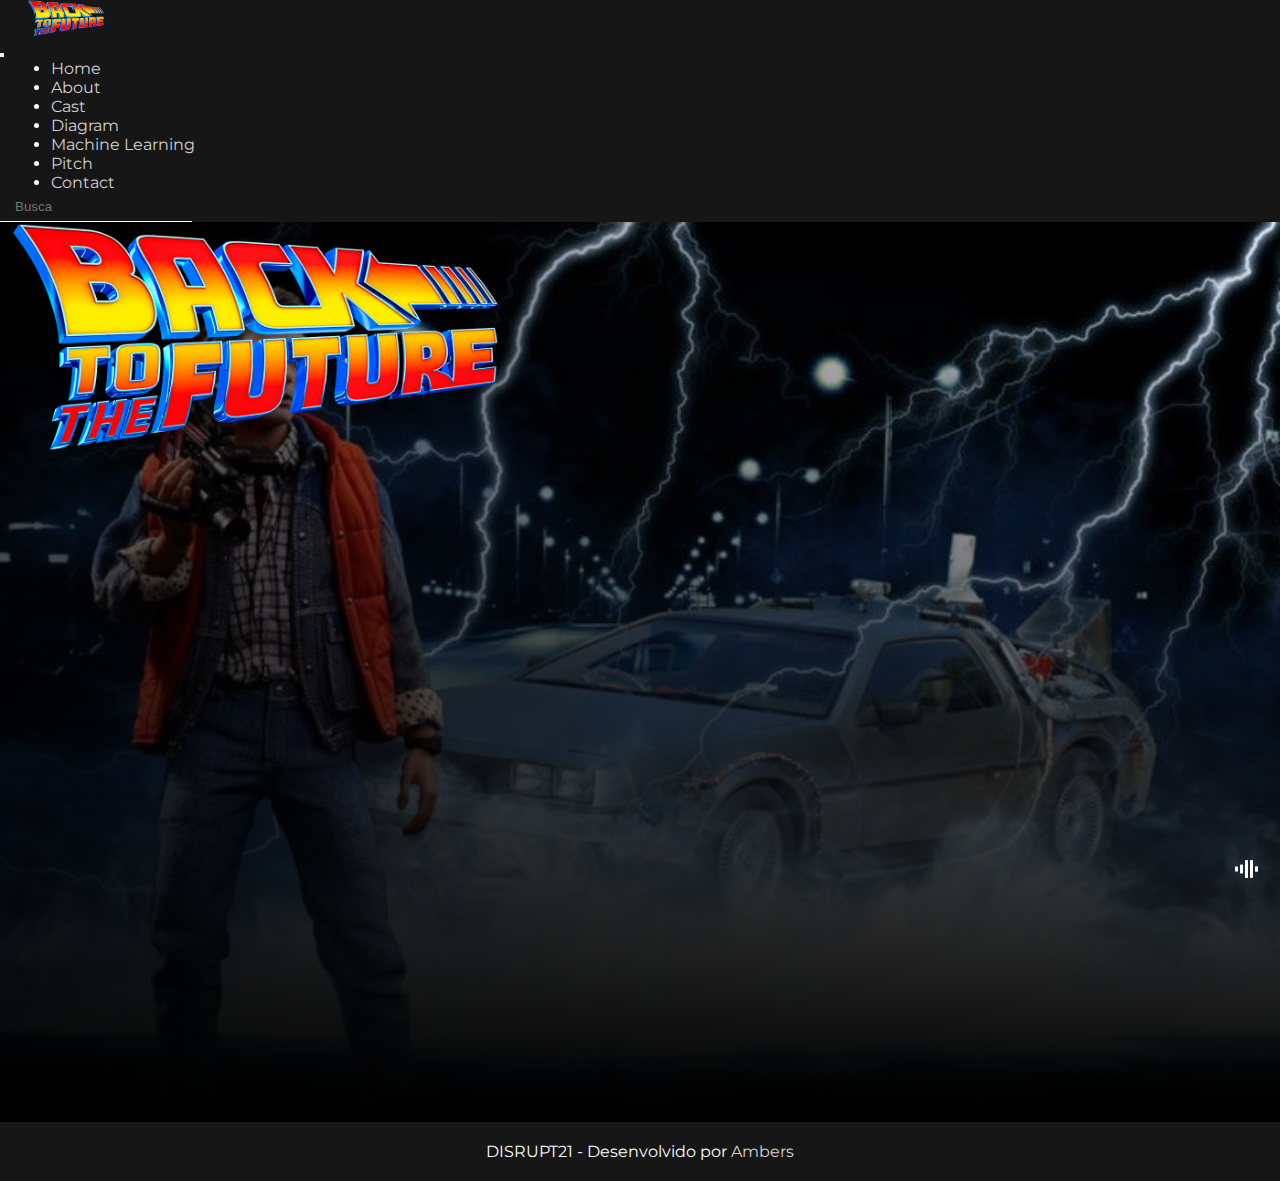
<file: index.html>
<!DOCTYPE html>
<html lang="pt-br" dir="ltr">

<head>
    <title>Back To The Future - Home</title>
    <meta charset="utf-8">
    <meta name="viewport">
    <meta name="viewport" content="width-device-width, initial-scale=1">
    <!-- FAVICON -->
    <link rel="apple-touch-icon" sizes="180x180" href="./images/favicons/apple-touch-icon.png">
    <link rel="icon" type="image/png" sizes="32x32" href="./images/favicons/favicon-32x32.png">
    <link rel="icon" type="image/png" sizes="16x16" href="./images/favicons/favicon-16x16.png">
    <link rel="manifest" href="./images/favicons/site.webmanifest">
    <link rel="mask-icon" href="../images/favicons/safari-pinned-tab.svg" color="#e93636">
    <meta name="msapplication-TileColor" content="#000000">
    <meta name="theme-color" content="#ffffff">
    <!-- BOOTSTRAP -->
    <link rel="stylesheet" href="https://cdn.jsdelivr.net/npm/bootstrap@4.5.3/dist/css/bootstrap.min.css"
        integrity="sha384-TX8t27EcRE3e/ihU7zmQxVncDAy5uIKz4rEkgIXeMed4M0jlfIDPvg6uqKI2xXr2" crossorigin="anonymous">
    <!-- FONT AWESOME -->
    <link rel="stylesheet" href="https://cdnjs.cloudflare.com/ajax/libs/font-awesome/5.14.0/css/all.min.css"
        integrity="sha512-1PKOgIY59xJ8Co8+NE6FZ+LOAZKjy+KY8iq0G4B3CyeY6wYHN3yt9PW0XpSriVlkMXe40PTKnXrLnZ9+fkDaog=="
        crossorigin="anonymous" />
    <!-- ESTILO -->
    <link rel="stylesheet" href="./css/navigation.css">
    <link rel="stylesheet" href="./css/index.css">
</head>

<body>

    <!-- TOPO -->
    <nav class="navbar navbar-expand-lg fixed-top">
        <figure class="logo">
            <img src="./images/logo/bttf.png" title="Imagem logo Back To The Future"
                alt="Imagem logo Back To The Future">
        </figure>
        <button class="navbar-toggler hamburger" type="button" data-toggle="collapse" data-target="#menu"
            aria-controls="menu" aria-expanded="false" aria-label="Alternar de Navegação">
            <span class="fas fa-bars"></span>
        </button>

        <div class="collapse navbar-collapse" id="menu">
            <ul class="navbar-nav mr-auto">
                <li class="nav-item active">
                    <a class="nav-link" href="">Home</a>
                </li>
                <li class="nav-item">
                    <a class="nav-link" href="html/about.html" target="">About</a>
                </li>
                <li class="nav-item">
                    <a class="nav-link" href="html/cast.html" target="">Cast</a>
                </li>
                <li class="nav-item">
                    <a class="nav-link" href="html/diagram.html" target="">Diagram</a>
                </li>
                <li class="nav-item">
                    <a class="nav-link" href="https://drive.google.com/file/d/1Xu3gTg9DOsrQQ-hbVMFGJwxKpkAAHu4t/view"
                        target="blank">Machine Learning</a>
                </li>
                <li class="nav-item">
                    <a class="nav-link" href="html/pitch.html" target="">Pitch</a>
                </li>
                <li class="nav-item">
                    <a class="nav-link" href="html/contact.html" target="">Contact</a></li>
                </li>
            </ul>
            <form class="form-inline my-2 my-lg-0 nav-search">
                <input class="search" type="search" id="busca" name="" value="" aria-label="busca" placeholder="Busca"
                    maxlength="150" autofocus>
                <span class="fas fa-search btn-search"></span>
            </form>
        </div>
    </nav>

    <!-- ANIMACAO LOGO -->
    <div class="container-fluid d-flex justify-content-center index-bg">
        <figure class="animated-logo d-flex justify-content-center align-items-center">
            <img src="./images/logo/bttf.png" title="Animação logo Back To The Future"
                alt="Animação logo Back To The Future">
        </figure>
    </div>

    <!-- AUDIO -->
    <audio id="audioSrc" autoplay loop class="unmuted">
        <source src="audio/back-to-the-future.mp3" type="audio/mpeg">
        Seu navegador não suporta o elemento de audio.
    </audio>

    <div class="fixed-bottom" id="btnEqualizer" type="button">
        <div class="equalizer">
            <div class="equalizer-bar"></div>
            <div class="equalizer-bar"></div>
            <div class="equalizer-bar"></div>
            <div class="equalizer-bar"></div>
            <div class="equalizer-bar"></div>
        </div>
    </div>

    <!-- RODAPE -->
    <footer class="fixed-bottom footer">
        <div>
            <p>DISRUPT21 - Desenvolvido por <a href="">Ambers</a></p>
        </div>
    </footer>

    <!-- jQuery, Popper.js and Bootstrap JS -->
    <script src="https://code.jquery.com/jquery-3.5.1.slim.min.js"
        integrity="sha384-DfXdz2htPH0lsSSs5nCTpuj/zy4C+OGpamoFVy38MVBnE+IbbVYUew+OrCXaRkfj" crossorigin="anonymous">
    </script>
    <script src="https://cdn.jsdelivr.net/npm/popper.js@1.16.1/dist/umd/popper.min.js"
        integrity="sha384-9/reFTGAW83EW2RDu2S0VKaIzap3H66lZH81PoYlFhbGU+6BZp6G7niu735Sk7lN" crossorigin="anonymous">
    </script>
    <script src="https://cdn.jsdelivr.net/npm/bootstrap@4.5.3/dist/js/bootstrap.min.js"
        integrity="sha384-w1Q4orYjBQndcko6MimVbzY0tgp4pWB4lZ7lr30WKz0vr/aWKhXdBNmNb5D92v7s" crossorigin="anonymous">
    </script>
    <script src="js/audio.js"></script>

</body>

</html>
</file>
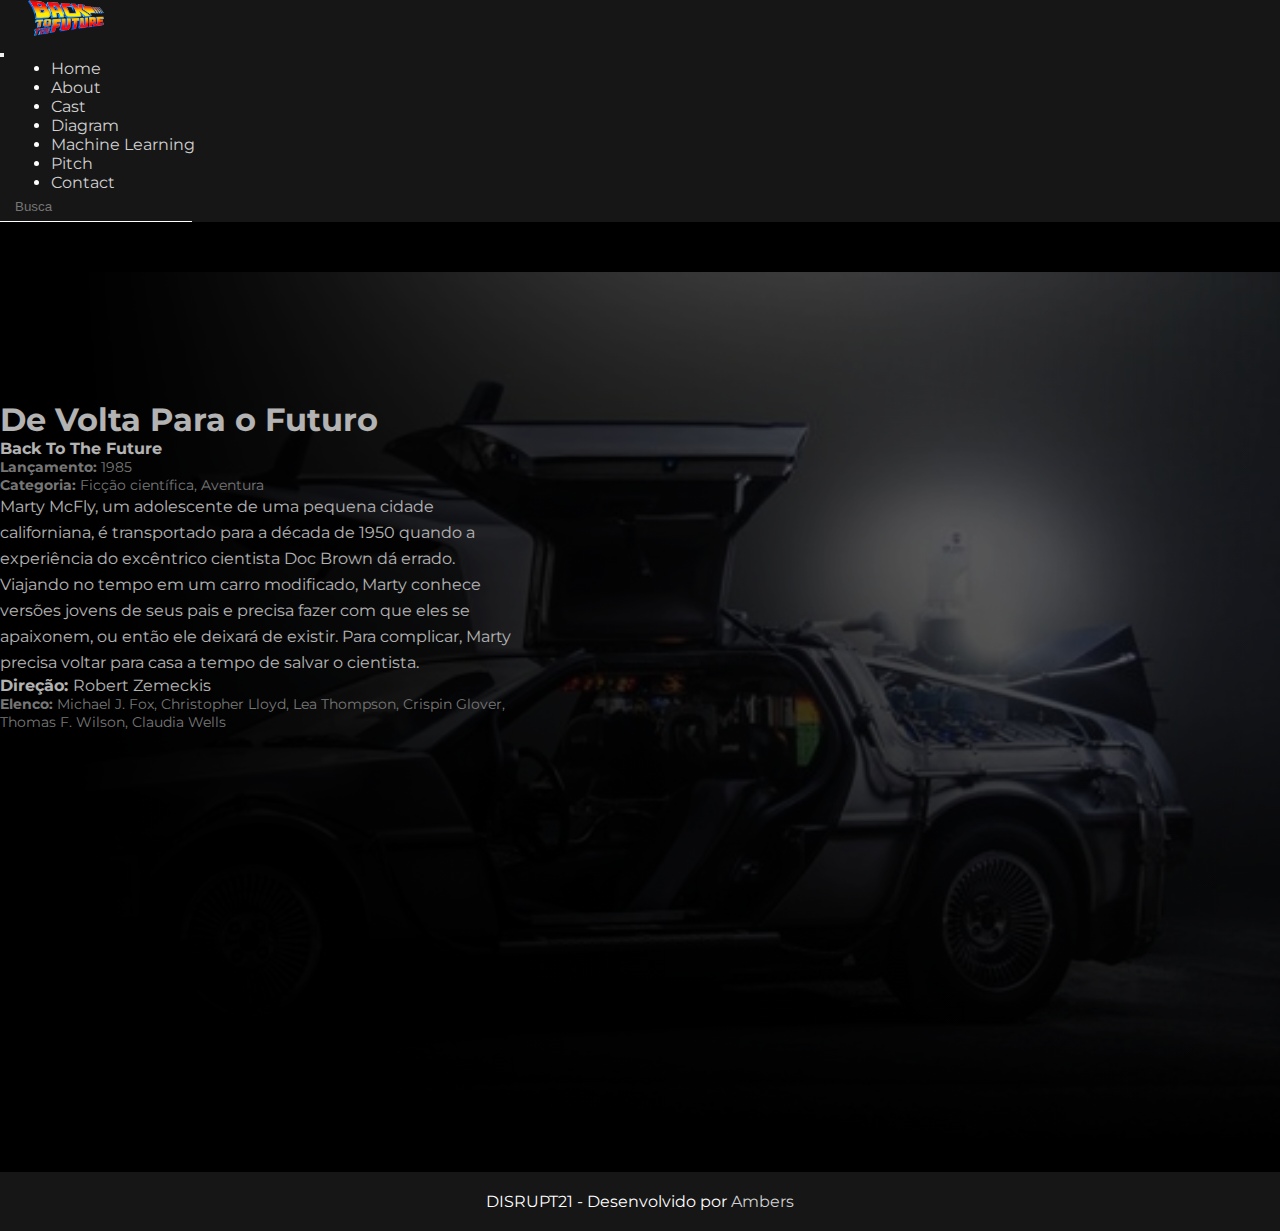
<file: HTML/about.html>
<!DOCTYPE html>
<html lang="pt-br" dir="ltr">

<head>
    <title>Back To The Future - About</title>
    <meta charset="utf-8">
    <meta name="viewport">
    <meta name="viewport" content="width-device-width, initial-scale=1">
    <!-- FAVICON -->
    <link rel="apple-touch-icon" sizes="180x180" href="../images/favicons/apple-touch-icon.png">
    <link rel="icon" type="image/png" sizes="32x32" href="../images/favicons/favicon-32x32.png">
    <link rel="icon" type="image/png" sizes="16x16" href="../images/favicons/favicon-16x16.png">
    <link rel="manifest" href="../images/favicons/site.webmanifest">
    <link rel="mask-icon" href="../images/favicons/safari-pinned-tab.svg" color="#e93636">
    <meta name="msapplication-TileColor" content="#000000">
    <meta name="theme-color" content="#ffffff">
    <!-- BOOTSTRAP -->
    <link rel="stylesheet" href="https://cdn.jsdelivr.net/npm/bootstrap@4.5.3/dist/css/bootstrap.min.css"
        integrity="sha384-TX8t27EcRE3e/ihU7zmQxVncDAy5uIKz4rEkgIXeMed4M0jlfIDPvg6uqKI2xXr2" crossorigin="anonymous">
    <!-- FONT AWESOME -->
    <link rel="stylesheet" href="https://cdnjs.cloudflare.com/ajax/libs/font-awesome/5.14.0/css/all.min.css"
        integrity="sha512-1PKOgIY59xJ8Co8+NE6FZ+LOAZKjy+KY8iq0G4B3CyeY6wYHN3yt9PW0XpSriVlkMXe40PTKnXrLnZ9+fkDaog=="
        crossorigin="anonymous" />
    <!-- ESTILO -->
    <link rel="stylesheet" href="../css/navigation.css">
    <link rel="stylesheet" href="../css/about.css">
</head>

<body>


    <!-- TOPO -->
    <nav class="navbar navbar-expand-lg fixed-top">
        <figure class="logo">
            <img src="../images/logo/bttf.png" title="Imagem logo Back To The Future"
                alt="Imagem logo Back To The Future">
        </figure>
        <button class="navbar-toggler hamburger" type="button" data-toggle="collapse" data-target="#menu"
            aria-controls="menu" aria-expanded="false" aria-label="Alternar de Navegação">
            <span class="fas fa-bars"></span>
        </button>

        <div class="collapse navbar-collapse" id="menu">
            <ul class="navbar-nav mr-auto">
                <li class="nav-item">
                    <a class="nav-link" href="../index.html">Home</a>
                </li>
                <li class="nav-item active">
                    <a class="nav-link" href="" target="">About</a>
                </li>
                <li class="nav-item">
                    <a class="nav-link" href="cast.html" target="">Cast</a>
                </li>
                <li class="nav-item">
                    <a class="nav-link" href="diagram.html" target="">Diagram</a>
                </li>
                <li class="nav-item">
                    <a class="nav-link" href="https://drive.google.com/file/d/1Xu3gTg9DOsrQQ-hbVMFGJwxKpkAAHu4t/view"
                        target="blank">Machine Learning</a>
                </li>
                <li class="nav-item">
                    <a class="nav-link" href="pitch.html" target="">Pitch</a>
                </li>
                <li class="nav-item">
                    <a class="nav-link" href="contact.html" target="">Contact</a></li>
                </li>
            </ul>
            <form class="form-inline my-2 my-lg-0 nav-search">
                <input class="search" type="search" id="busca" name="" value="" aria-label="busca" placeholder="Busca"
                    maxlength="150" autofocus>
                <span class="fas fa-search btn-search"></span>
            </form>
        </div>
    </nav>

    <!-- CONTEUDO -->
    <div class="container-fluid d-flex align-items-center about-bg">
        <div class="row d-flex align-items-center film-content">
            <div class="col-12">
                <div class="film-title">
                    <h1>De Volta Para o Futuro</h1>
                </div>
                <div class="film-title-orig">
                    <h4>Back To The Future</h4>
                </div>
                <div class="film-date">
                    <p>
                        <strong>Lançamento: </strong>1985
                    </p>
                </div>
                <div class="film-category">
                    <p>
                        <strong>Categoria: </strong>Ficção científica, Aventura
                    </p>
                </div>
                <div class="film-sinopse">
                    <p>
                        Marty McFly, um adolescente de uma pequena cidade californiana, é transportado para a década de
                        1950
                        quando a experiência do excêntrico cientista Doc Brown dá errado. Viajando no tempo em um carro
                        modificado, Marty conhece versões jovens de seus pais e precisa fazer com que eles se apaixonem,
                        ou
                        então ele deixará de existir. Para complicar, Marty precisa voltar para casa a tempo de salvar o
                        cientista.
                    </p>
                </div>
                <div class="film-drection">
                    <p><strong>Direção: </strong>Robert Zemeckis</p>
                </div>
                <div class="film-cast">
                    <p>
                        <strong>Elenco: </strong>Michael J. Fox, Christopher Lloyd, Lea Thompson, Crispin Glover, Thomas
                        F. Wilson, Claudia Wells
                    </p>
                </div>
            </div>
        </div>
    </div>

    <!-- RODAPE -->
    <footer>
        <div>
            <p>DISRUPT21 - Desenvolvido por <a href="">Ambers</a></p>
        </div>
    </footer>

    <!-- jQuery, Popper.js and Bootstrap JS -->
    <script src="https://code.jquery.com/jquery-3.5.1.slim.min.js"
        integrity="sha384-DfXdz2htPH0lsSSs5nCTpuj/zy4C+OGpamoFVy38MVBnE+IbbVYUew+OrCXaRkfj" crossorigin="anonymous">
    </script>
    <script src="https://cdn.jsdelivr.net/npm/popper.js@1.16.1/dist/umd/popper.min.js"
        integrity="sha384-9/reFTGAW83EW2RDu2S0VKaIzap3H66lZH81PoYlFhbGU+6BZp6G7niu735Sk7lN" crossorigin="anonymous">
    </script>
    <script src="https://cdn.jsdelivr.net/npm/bootstrap@4.5.3/dist/js/bootstrap.min.js"
        integrity="sha384-w1Q4orYjBQndcko6MimVbzY0tgp4pWB4lZ7lr30WKz0vr/aWKhXdBNmNb5D92v7s" crossorigin="anonymous">
    </script>
    <script src="../js/audio.js"></script>

</body>

</html>
</file>
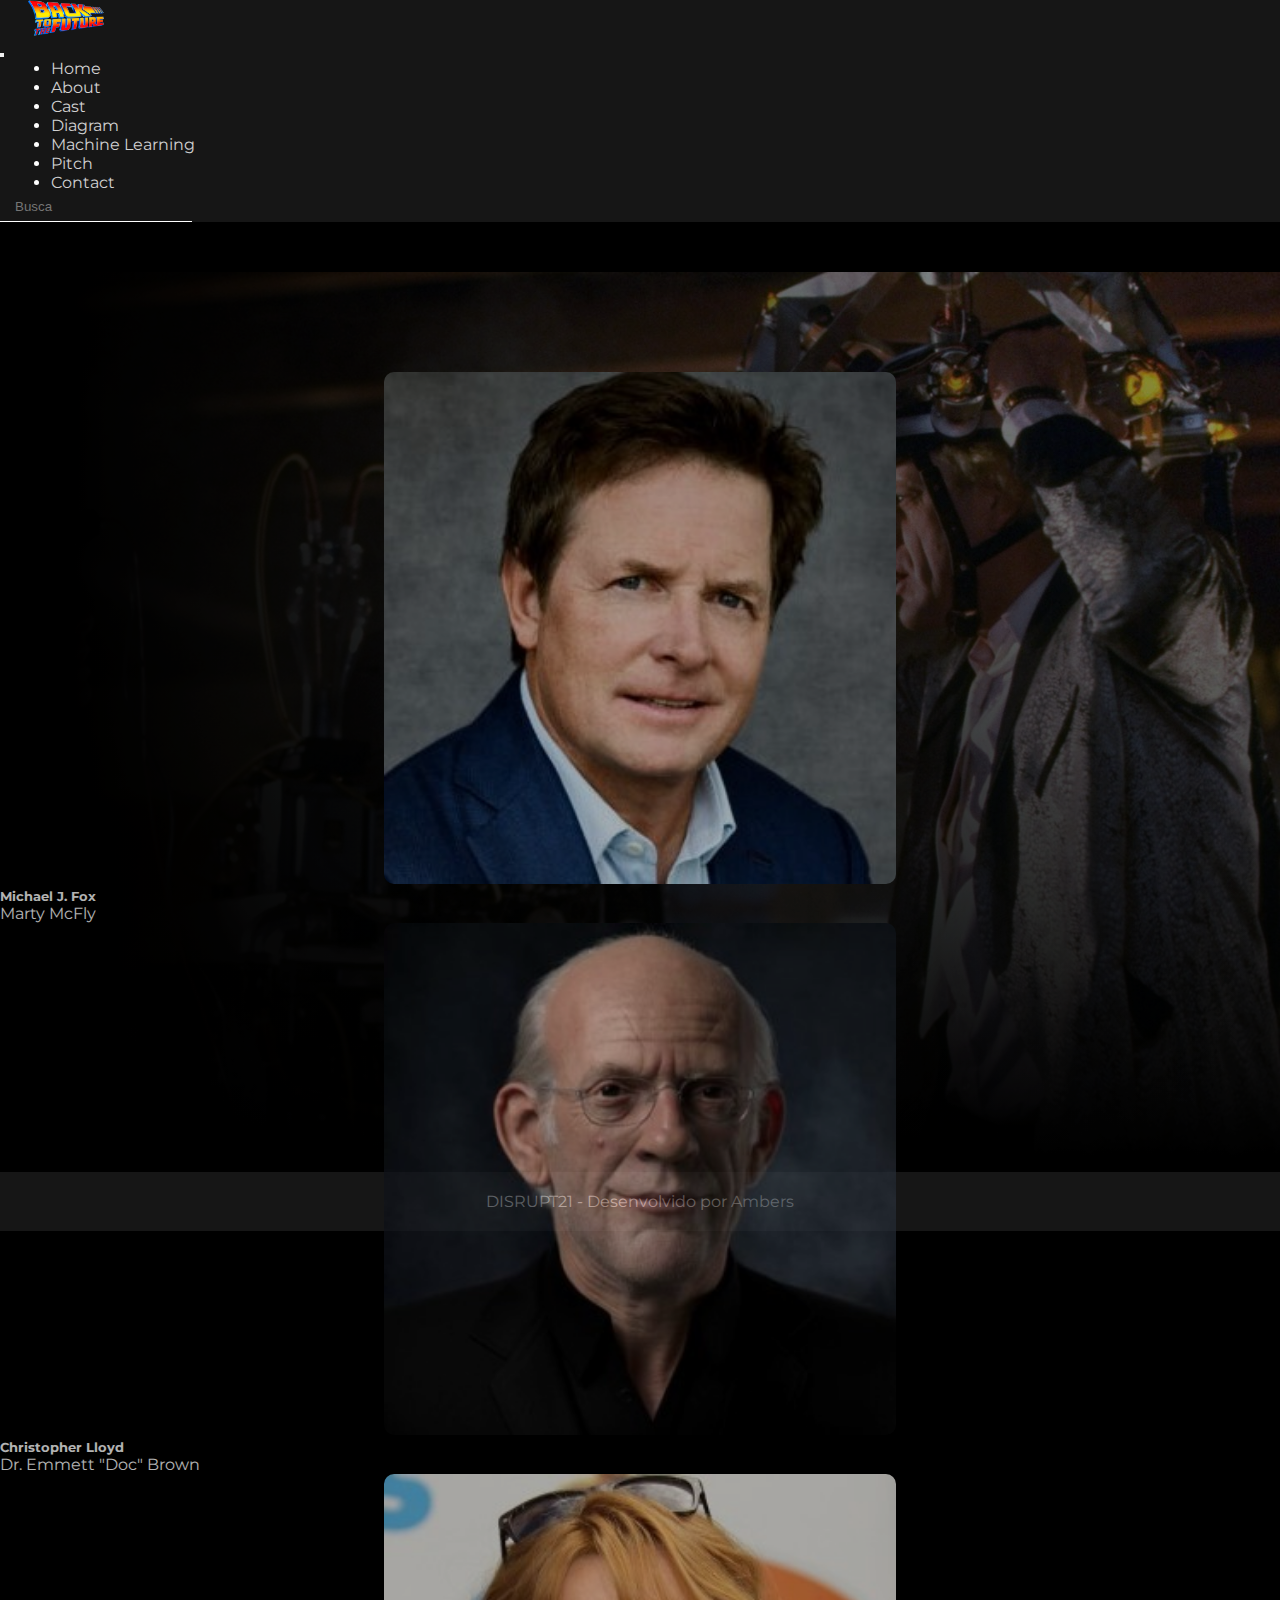
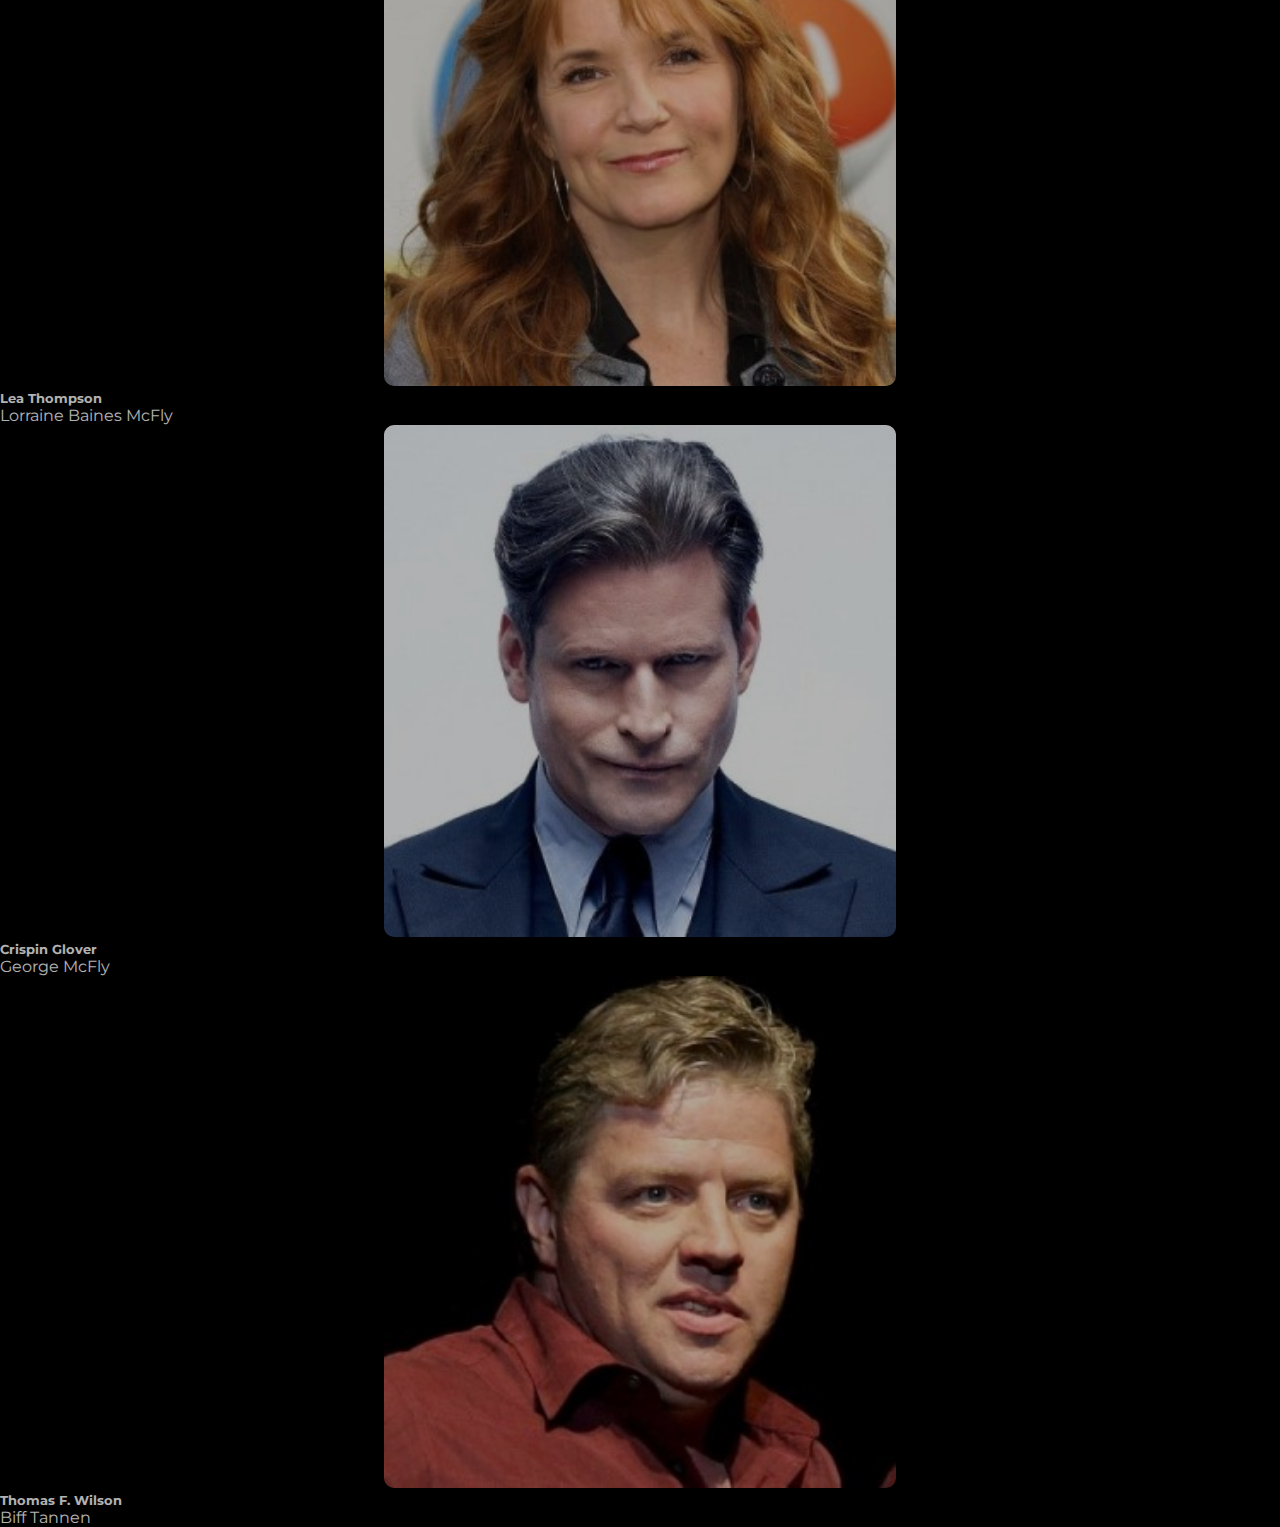
<file: HTML/cast.html>
<!DOCTYPE html>
<html lang="pt-br" dir="ltr">

<head>
    <title>Back To The Future - Cast</title>
    <meta charset="utf-8">
    <meta name="viewport">
    <meta name="viewport" content="width-device-width, initial-scale=1">
    <!-- FAVICON -->
    <link rel="apple-touch-icon" sizes="180x180" href="../images/favicons/apple-touch-icon.png">
    <link rel="icon" type="image/png" sizes="32x32" href="../images/favicons/favicon-32x32.png">
    <link rel="icon" type="image/png" sizes="16x16" href="../images/favicons/favicon-16x16.png">
    <link rel="manifest" href="../images/favicons/site.webmanifest">
    <link rel="mask-icon" href="../images/favicons/safari-pinned-tab.svg" color="#e93636">
    <meta name="msapplication-TileColor" content="#000000">
    <meta name="theme-color" content="#ffffff">
    <!-- BOOTSTRAP -->
    <link rel="stylesheet" href="https://cdn.jsdelivr.net/npm/bootstrap@4.5.3/dist/css/bootstrap.min.css"
        integrity="sha384-TX8t27EcRE3e/ihU7zmQxVncDAy5uIKz4rEkgIXeMed4M0jlfIDPvg6uqKI2xXr2" crossorigin="anonymous">
    <!-- FONT AWESOME -->
    <link rel="stylesheet" href="https://cdnjs.cloudflare.com/ajax/libs/font-awesome/5.14.0/css/all.min.css"
        integrity="sha512-1PKOgIY59xJ8Co8+NE6FZ+LOAZKjy+KY8iq0G4B3CyeY6wYHN3yt9PW0XpSriVlkMXe40PTKnXrLnZ9+fkDaog=="
        crossorigin="anonymous" />
    <!-- ESTILO -->
    <link rel="stylesheet" href="../css/navigation.css">
    <link rel="stylesheet" href="../css/cast.css">
</head>

<body>

    <!-- TOPO -->
    <nav class="navbar navbar-expand-lg fixed-top">
        <figure class="logo">
            <img src="../images/logo/bttf.png" title="Imagem logo Back To The Future"
                alt="Imagem logo Back To The Future">
        </figure>
        <button class="navbar-toggler hamburger" type="button" data-toggle="collapse" data-target="#menu"
            aria-controls="menu" aria-expanded="false" aria-label="Alternar de Navegação">
            <span class="fas fa-bars"></span>
        </button>

        <div class="collapse navbar-collapse" id="menu">
            <ul class="navbar-nav mr-auto">
                <li class="nav-item active">
                    <a class="nav-link" href="../index.html">Home</a>
                </li>
                <li class="nav-item">
                    <a class="nav-link" href="about.html" target="">About</a>
                </li>
                <li class="nav-item">
                    <a class="nav-link active" href="" target="">Cast</a>
                </li>
                <li class="nav-item">
                    <a class="nav-link" href="diagram.html" target="">Diagram</a>
                </li>
                <li class="nav-item">
                    <a class="nav-link" href="https://drive.google.com/file/d/1Xu3gTg9DOsrQQ-hbVMFGJwxKpkAAHu4t/view"
                        target="blank">Machine Learning</a>
                </li>
                <li class="nav-item">
                    <a class="nav-link" href="pitch.html" target="">Pitch</a>
                </li>
                <li class="nav-item">
                    <a class="nav-link" href="contact.html" target="">Contact</a></li>
                </li>
            </ul>
            <form class="form-inline my-2 my-lg-0 nav-search">
                <input class="search" type="search" id="busca" name="" value="" aria-label="busca" placeholder="Busca"
                    maxlength="150" autofocus>
                <span class="fas fa-search btn-search"></span>
            </form>
        </div>
    </nav>

    <!-- CONTEUDO -->
    <div class="container-fluid d-flex justify-content-center cast-bg">
        <div class="row d-flex justify-content-center cast-contents">
            <div class="col-12 col-sm-12 col-md-6 col-lg-4 p-2 d-flex justify-content-center align-items-center">
                <div class="actor-info">
                    <div class="actor-img">
                        <div class="actor-img-anime">
                            <figure class="btn">
                                <img src="../images/cast/michael-fox.jpg" title="Imagem do ator Michael J. Fox"
                                    alt="Imagem do ator Michael J. Fox">
                            </figure>
                        </div>
                    </div>
                    <div class="text-center">
                        <h5 class="">Michael J. Fox</h5>
                        <p class="">Marty McFly</p>
                    </div>
                </div>
            </div>
            <div class="col-12 col-sm-12 col-md-6 col-lg-4 p-2 d-flex justify-content-center align-items-center">
                <div class="actor-info">
                    <div class="actor-img">
                        <div class="actor-img-anime">
                            <figure class="btn">
                                <img src="../images/cast/christopher-lloyd.jpg" title="Imagem do ator Christopher Lloyd"
                                    alt="Imagem do ator Christopher Lloyd">
                            </figure>
                        </div>
                    </div>
                    <div class="text-center">
                        <h5>Christopher Lloyd</h5>
                        <p>Dr. Emmett "Doc" Brown</p>
                    </div>
                </div>
            </div>
            <div class="col-12 col-sm-12 col-md-6 col-lg-4 p-2 d-flex justify-content-center align-items-center">
                <div class="actor-info">
                    <div class="actor-img">
                        <div class="actor-img-anime">
                            <figure class="btn">
                                <img src="../images/cast/lea-thompson.jpg" title="Imagem da atriz Lea Thompson"
                                    alt="Imagem da atriz Lea Thompson">
                            </figure>
                        </div>
                    </div>
                    <div class="text-center">
                        <h5>Lea Thompson</h5>
                        <p>Lorraine Baines McFly</p>
                    </div>
                </div>
            </div>
            <div class="col-12 col-sm-12 col-md-6 col-lg-4 p-2 d-flex justify-content-center align-items-center">
                <div class="actor-info">
                    <div class="actor-img">
                        <div class="actor-img-anime">
                            <figure class="btn">
                                <img src="../images/cast/crispin-glover.jpg" title="Imagem do ator Crispin Glover"
                                    alt="Imagem do ator Crispin Glover">
                            </figure>
                        </div>
                    </div>
                    <div class="text-center">
                        <h5>Crispin Glover</h5>
                        <p>George McFly</p>
                    </div>
                </div>
            </div>
            <div class="col-12 col-sm-12 col-md-6 col-lg-4 p-2 d-flex justify-content-center align-items-center">
                <div class="actor-info">
                    <div class="actor-img">
                        <div class="actor-img-anime">
                            <figure class="btn">
                                <img src="../images/cast/thomas-wilson.jpg" title="Imagem do ator Thomas F. Wilson"
                                    alt="Imagem do ator Thomas F. Wilson">
                            </figure>
                        </div>
                    </div>
                    <div class="text-center">
                        <h5>Thomas F. Wilson</h5>
                        <p>Biff Tannen</p>
                    </div>
                </div>
            </div>
        </div>
    </div>

    <!-- RODAPE -->
    <footer>
        <div>
            <p>DISRUPT21 - Desenvolvido por <a href="">Ambers</a></p>
        </div>
    </footer>

    <!-- jQuery, Popper.js and Bootstrap JS -->
    <script src="https://code.jquery.com/jquery-3.5.1.slim.min.js"
        integrity="sha384-DfXdz2htPH0lsSSs5nCTpuj/zy4C+OGpamoFVy38MVBnE+IbbVYUew+OrCXaRkfj" crossorigin="anonymous">
    </script>
    <script src="https://cdn.jsdelivr.net/npm/popper.js@1.16.1/dist/umd/popper.min.js"
        integrity="sha384-9/reFTGAW83EW2RDu2S0VKaIzap3H66lZH81PoYlFhbGU+6BZp6G7niu735Sk7lN" crossorigin="anonymous">
    </script>
    <script src="https://cdn.jsdelivr.net/npm/bootstrap@4.5.3/dist/js/bootstrap.min.js"
        integrity="sha384-w1Q4orYjBQndcko6MimVbzY0tgp4pWB4lZ7lr30WKz0vr/aWKhXdBNmNb5D92v7s" crossorigin="anonymous">
    </script>

</body>

</html>
</file>
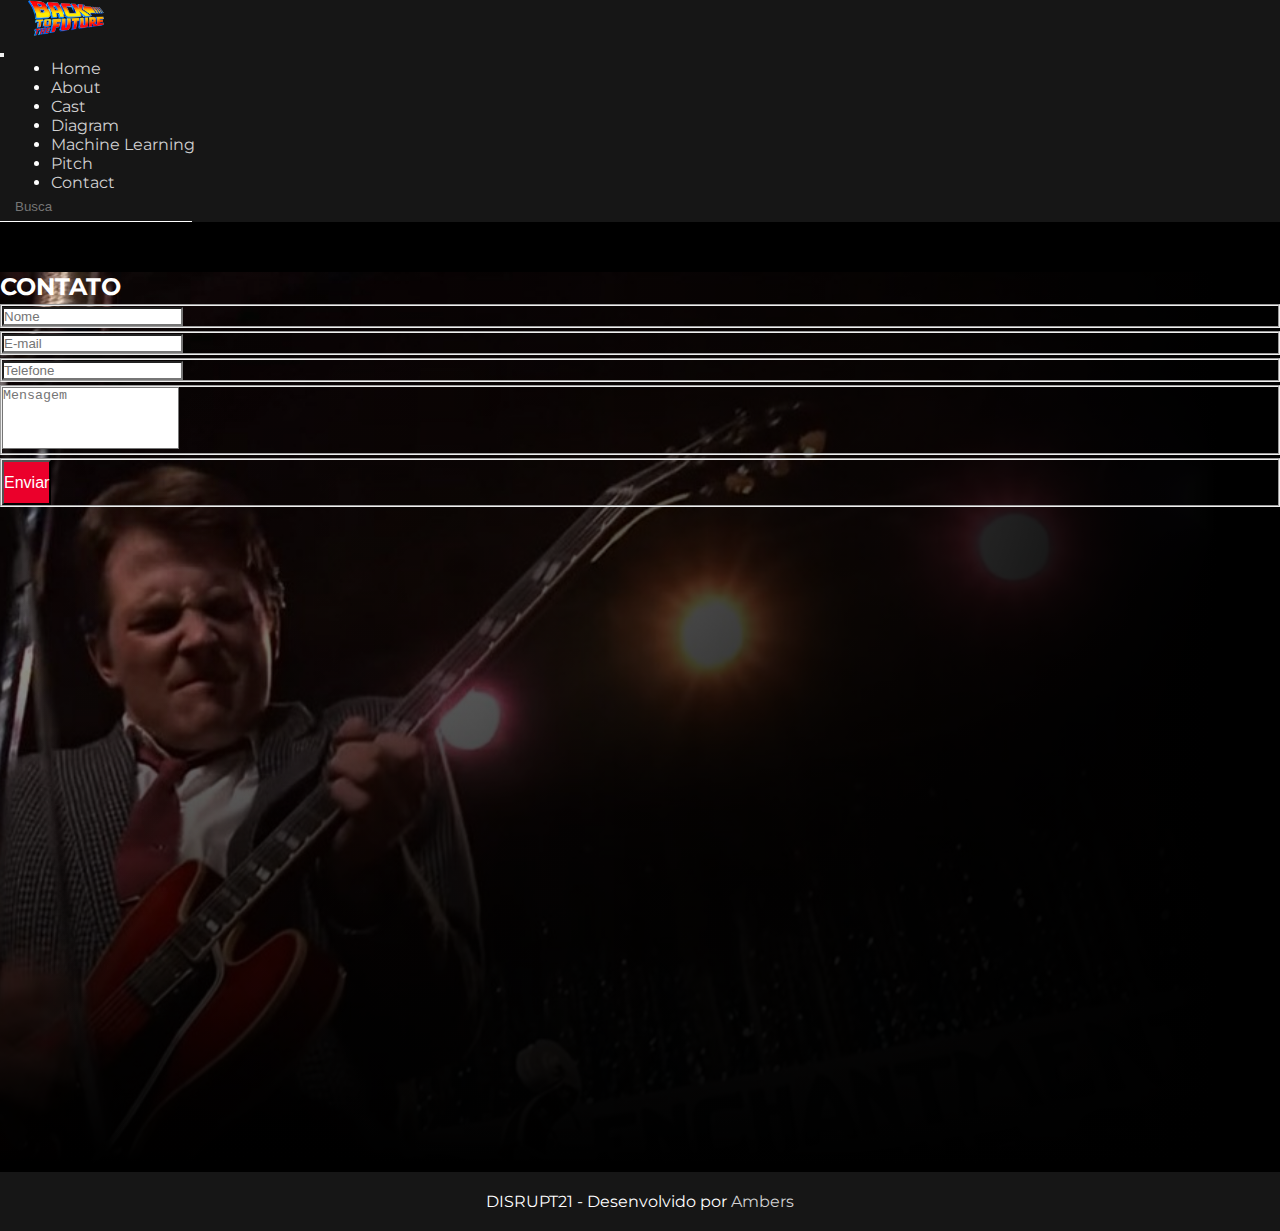
<file: HTML/contact.html>
<!DOCTYPE html>
<html lang="pt-br" dir="ltr">

<head>
    <title>Back To The Future - Cast</title>
    <meta charset="utf-8">
    <meta name="viewport">
    <meta name="viewport" content="width-device-width, initial-scale=1">
    <!-- FAVICON -->
    <link rel="apple-touch-icon" sizes="180x180" href="../images/favicons/apple-touch-icon.png">
    <link rel="icon" type="image/png" sizes="32x32" href="../images/favicons/favicon-32x32.png">
    <link rel="icon" type="image/png" sizes="16x16" href="../images/favicons/favicon-16x16.png">
    <link rel="manifest" href="../images/favicons/site.webmanifest">
    <link rel="mask-icon" href="../images/favicons/safari-pinned-tab.svg" color="#e93636">
    <meta name="msapplication-TileColor" content="#000000">
    <meta name="theme-color" content="#ffffff">
    <!-- BOOTSTRAP -->
    <link rel="stylesheet" href="https://cdn.jsdelivr.net/npm/bootstrap@4.5.3/dist/css/bootstrap.min.css"
        integrity="sha384-TX8t27EcRE3e/ihU7zmQxVncDAy5uIKz4rEkgIXeMed4M0jlfIDPvg6uqKI2xXr2" crossorigin="anonymous">
    <!-- FONT AWESOME -->
    <link rel="stylesheet" href="https://cdnjs.cloudflare.com/ajax/libs/font-awesome/5.14.0/css/all.min.css"
        integrity="sha512-1PKOgIY59xJ8Co8+NE6FZ+LOAZKjy+KY8iq0G4B3CyeY6wYHN3yt9PW0XpSriVlkMXe40PTKnXrLnZ9+fkDaog=="
        crossorigin="anonymous" />
    <!-- ESTILO -->
    <link rel="stylesheet" href="../css/navigation.css">
    <link rel="stylesheet" href="../css/contact.css">
</head>

<body>

    <!-- TOPO -->
    <nav class="navbar navbar-expand-lg fixed-top">
        <figure class="logo">
            <img src="../images/logo/bttf.png" title="Imagem logo Back To The Future"
                alt="Imagem logo Back To The Future">
        </figure>
        <button class="navbar-toggler hamburger" type="button" data-toggle="collapse" data-target="#menu"
            aria-controls="menu" aria-expanded="false" aria-label="Alternar de Navegação">
            <span class="fas fa-bars"></span>
        </button>

        <div class="collapse navbar-collapse" id="menu">
            <ul class="navbar-nav mr-auto">
                <li class="nav-item">
                    <a class="nav-link" href="../index.html">Home</a>
                </li>
                <li class="nav-item">
                    <a class="nav-link" href="about.html" target="">About</a>
                </li>
                <li class="nav-item">
                    <a class="nav-link" href="cast.html" target="">Cast</a>
                </li>
                <li class="nav-item">
                    <a class="nav-link" href="diagram.html" target="">Diagram</a>
                </li>
                <li class="nav-item">
                    <a class="nav-link" href="https://drive.google.com/file/d/1Xu3gTg9DOsrQQ-hbVMFGJwxKpkAAHu4t/view" target="blank">Machine Learning</a>
                </li>
                <li class="nav-item">
                    <a class="nav-link" href="pitch.html" target="">Pitch</a>
                </li>
                <li class="nav-item">
                    <a class="nav-link active" href="" target="">Contact</a></li>
                </li>
            </ul>
            <form class="form-inline my-2 my-lg-0 nav-search">
                <input class="search" type="search" id="busca" name="" value="" aria-label="busca" placeholder="Busca"
                    maxlength="150" autofocus>
                <span class="fas fa-search btn-search"></span>
            </form>
        </div>
    </nav>

    <!-- CONTEUDO -->
    <div class="container-fluid d-flex justify-content-center contact-bg">
        <div class="row d-flex justify-content-center align-items-center contact-content">
            <div class="col-12">
                <div>
                    <h2 class="text-center">CONTATO</h2>
                </div>
                <div class="d-flex justify-content-center contact-form">
                    <form name="form-send-message" id="formSendMessage" method="post" action="">
                        <fieldset class="form-group">
                            <input type="text" name="contactName" class="form-control" id="contactName"
                                placeholder="Nome" aria-label="Nome" required>
                        </fieldset>
                        <fieldset class="form-group">
                            <input type="email" name="contactEmail" class="form-control" id="contactEmail"
                                placeholder="E-mail" aria-label="E-mail" required>
                        </fieldset>
                        <fieldset class="form-group">
                            <input type="tel" name="contactTelephone" class="form-control" id="contactTelephone"
                                aria-label="Telefone" placeholder="Telefone" required>
                        </fieldset>
                        <fieldset class="form-group">
                            <textarea name="contactMessage" class="form-control " id="contactMessage" rows="4"
                                placeholder="Mensagem" aria-label="Mensagem" required></textarea>
                        </fieldset>
                        <fieldset class="form-group">
                            <button type="submit" name="send" class="btn btn-block" id="sendMessage">Enviar</button>
                        </fieldset>
                    </form>
                </div>
            </div>
        </div>
    </div>

    <!-- RODAPE -->
    <footer>
        <div>
            <p>DISRUPT21 - Desenvolvido por <a href="">Ambers</a></p>
        </div>
    </footer>

    <!-- jQuery, Popper.js and Bootstrap JS -->
    <script src="https://code.jquery.com/jquery-3.5.1.slim.min.js"
        integrity="sha384-DfXdz2htPH0lsSSs5nCTpuj/zy4C+OGpamoFVy38MVBnE+IbbVYUew+OrCXaRkfj" crossorigin="anonymous">
    </script>
    <script src="https://cdn.jsdelivr.net/npm/popper.js@1.16.1/dist/umd/popper.min.js"
        integrity="sha384-9/reFTGAW83EW2RDu2S0VKaIzap3H66lZH81PoYlFhbGU+6BZp6G7niu735Sk7lN" crossorigin="anonymous">
    </script>
    <script src="https://cdn.jsdelivr.net/npm/bootstrap@4.5.3/dist/js/bootstrap.min.js"
        integrity="sha384-w1Q4orYjBQndcko6MimVbzY0tgp4pWB4lZ7lr30WKz0vr/aWKhXdBNmNb5D92v7s" crossorigin="anonymous">
    </script>

</body>

</html>
</file>
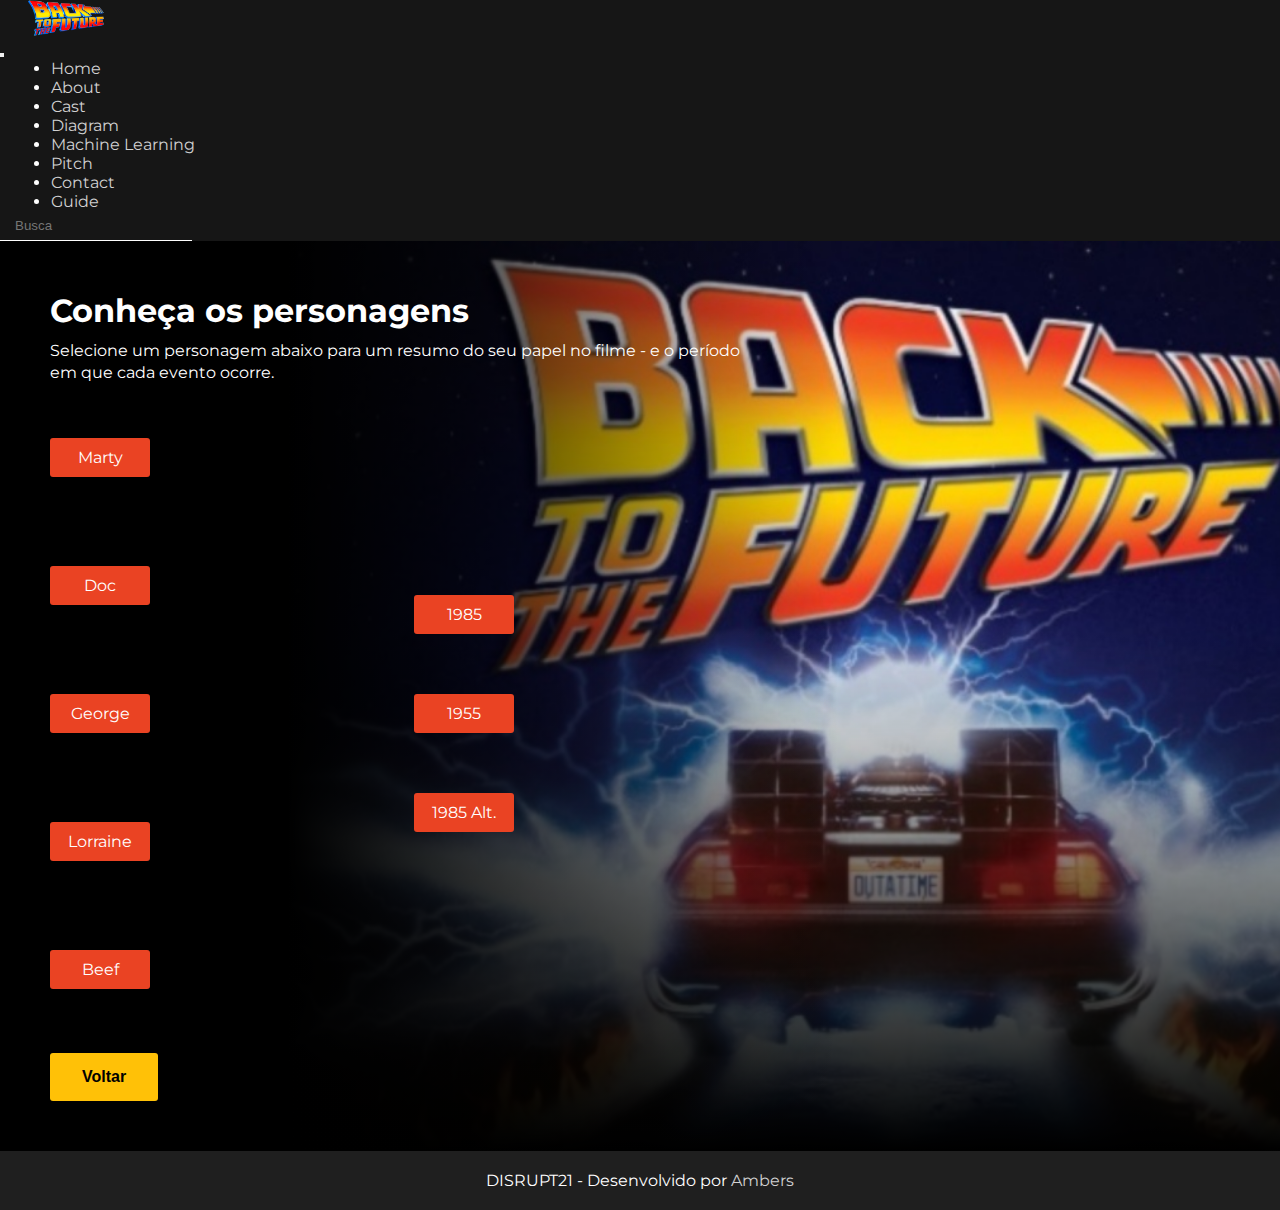
<file: HTML/guide.html>
<!DOCTYPE html>
<html lang="pt-br" dir="ltr">

<head>
    <title>Back To The Future - Guide</title>
    <meta charset="utf-8">
    <meta name="viewport">
    <meta name="viewport" content="width-device-width, initial-scale=1">
    <!-- FAVICON -->
    <link rel="apple-touch-icon" sizes="152x152" href="../img/favicons/apple-touch-icon.png">
    <link rel="icon" type="image/png" sizes="32x32" href="../images/favicons/favicon-32x32.png">
    <link rel="icon" type="image/png" sizes="16x16" href="../images/favicons/favicon-16x16.png">
    <link rel="manifest" href="../images/favicons/site.webmanifest">
    <link rel="mask-icon" href="../images/favicons/safari-pinned-tab.svg" color="#f55d62">
    <meta name="msapplication-TileColor" content="#00aba9">
    <meta name="theme-color" content="#ffffff">
    <!-- BOOTSTRAP -->
    <link rel="stylesheet" href="https://cdn.jsdelivr.net/npm/bootstrap@4.5.3/dist/css/bootstrap.min.css" integrity="sha384-TX8t27EcRE3e/ihU7zmQxVncDAy5uIKz4rEkgIXeMed4M0jlfIDPvg6uqKI2xXr2" crossorigin="anonymous">
    <!-- FONT AWESOME -->
    <link rel="stylesheet" href="https://cdnjs.cloudflare.com/ajax/libs/font-awesome/5.14.0/css/all.min.css" integrity="sha512-1PKOgIY59xJ8Co8+NE6FZ+LOAZKjy+KY8iq0G4B3CyeY6wYHN3yt9PW0XpSriVlkMXe40PTKnXrLnZ9+fkDaog==" crossorigin="anonymous" />
    <!-- ESTILO -->
    <link rel="stylesheet" href="../css/navigation.css">
    <link rel="stylesheet" href="../css/style.css">
    <link rel="stylesheet" href="../css/guide.css">
</head>

<body>

    <!-- TOPO -->
    <nav class="navbar navbar-expand-lg fixed-top">
        <figure class="logo">
            <img src="../images/logo/bttf.png" title="Imagem logo Back To The Future" alt="Imagem logo Back To The Future">
        </figure>
        <button class="navbar-toggler hamburger" type="button" data-toggle="collapse" data-target="#menu" aria-controls="menu" aria-expanded="false" aria-label="Alternar de Navegação">
            <span class="fas fa-bars"></span>
        </button>

        <div class="collapse navbar-collapse" id="menu">
            <ul class="navbar-nav mr-auto">
                <li class="nav-item active">
                    <a class="nav-link" href="../index.html">Home</a>
                </li>
                <li class="nav-item">
                    <a class="nav-link" href="about.html" target="">About</a>
                </li>
                <li class="nav-item">
                    <a class="nav-link" href="cast.html" target="">Cast</a>
                </li>
                <li class="nav-item">
                    <a class="nav-link" href="#" target="blank">Diagram</a>
                </li>
                <li class="nav-item">
                    <a class="nav-link" href="#" target="blank">Machine Learning</a>
                </li>
                <li class="nav-item">
                    <a class="nav-link" href="#" target="blank">Pitch</a>
                </li>
                <li class="nav-item">
                    <a class="nav-link" href="contact.html" target="">Contact</a></li>
                </li>
                <li class="nav-item">
                    <a class="nav-link" href="./guide.html" target="">Guide</a></li>
                </li>
            </ul>
            <form class="form-inline my-2 my-lg-0 nav-search">
                <input class="search" type="search" id="busca" name="" value="" aria-label="busca" placeholder="Busca" maxlength="150" autofocus>
                <span class="fas fa-search btn-search"></span>
            </form>
        </div>
    </nav>


    <div class="film-container">

        <div class="film-header default" id="bg-holder">
            <div class="film-description">

                <div class="film-info">
                    <div>
                        <h1 class="film-title">Conheça os personagens</h1>
                    </div>
                    <div class="film-sinopse">
                        <p>
                            Selecione um personagem abaixo para um resumo do seu papel no filme - e o período em que cada evento ocorre.
                        </p>
                    </div>

                    <div class="film-trailer">
                        <div class="characters-wrapper column-container">
                            <input type="checkbox" id="1" />
                            <label for="1" class="toggleWrapper">
                                Marty
                            </label>

                            <input type="checkbox" id="2" />
                            <label for="2" class="toggleWrapper">
                                Doc
                            </label>

                            <input type="checkbox" id="3" />
                            <label for="3" class="toggleWrapper">
                                George
                            </label>

                            <input type="checkbox" id="4" />
                            <label for="4" class="toggleWrapper">
                                Lorraine
                            </label>

                            <input type="checkbox" id="5" />
                            <label for="5" class="toggleWrapper">
                                Beef
                            </label>
                        </div>
                        <div class="year-wrapper column-container">
                            <input type="checkbox" id="year1985" />
                            <label for="year1985" class="toggleWrapper">
                                <div class="toggle">1985</div>
                            </label>

                            <input type="checkbox" id="year1955" />
                            <label for="year1955" class="toggleWrapper">
                                <div class="toggle">1955</div>
                            </label>

                            <input type="checkbox" id="year1985alt" />
                            <label for="year1985alt" class="toggleWrapper">
                                <div class="toggle">1985 Alt.</div>
                            </label>
                        </div>
                    </div>

                    <div class="button-container">
                        <button class="btn-primary">Voltar</button>

                    </div>
                </div>

                <div class="events-description">
                    <div class="description-container">
                        <!-- Parágrafos montados pelas descrições que o banco preencher -->
                    </div>

                </div>
            </div>
        </div>
    </div>

    <!-- RODAPE -->
    <footer>
        <div>
            <p>DISRUPT21 - Desenvolvido por <a href="">Ambers</a></p>
        </div>
    </footer>

    <!-- jQuery, Popper.js and Bootstrap JS -->
    <script src="https://code.jquery.com/jquery-3.5.1.slim.min.js" integrity="sha384-DfXdz2htPH0lsSSs5nCTpuj/zy4C+OGpamoFVy38MVBnE+IbbVYUew+OrCXaRkfj" crossorigin="anonymous">
    </script>
    <script src="https://cdn.jsdelivr.net/npm/popper.js@1.16.1/dist/umd/popper.min.js" integrity="sha384-9/reFTGAW83EW2RDu2S0VKaIzap3H66lZH81PoYlFhbGU+6BZp6G7niu735Sk7lN" crossorigin="anonymous">
    </script>
    <script src="https://cdn.jsdelivr.net/npm/bootstrap@4.5.3/dist/js/bootstrap.min.js" integrity="sha384-w1Q4orYjBQndcko6MimVbzY0tgp4pWB4lZ7lr30WKz0vr/aWKhXdBNmNb5D92v7s" crossorigin="anonymous">
    </script>
    <script src="../scripts/guide.js"></script>
</body>

</html>
</file>
<file: css/index.css>
.index-bg {
  background-image: linear-gradient(to right, #0000007b 1%, transparent 99%),
    linear-gradient(to top, #000 1%, transparent 99%),
    url(../images/background/index.jpg);
  background-size: cover;
  background-repeat: no-repeat;
  background-position: top right;
}


/* AUDIO */
.footer {
  z-index: 1;
}

.equalizer {
  font-size: 0;
  text-align: right;
  padding: 20px;
  display: flex;
  position: fixed;
  bottom: 1px;
  right: 1px;
}

.equalizer-bar {
  transition: transform 150ms linear;
  display: inline-block;
  background: rgb(255, 255, 255);
  width: 3px;
  height: 20px;
  border-radius: 1px;
  margin: 0 1px;
  transform: scaleY(0.1);
  transform-origin: center center;
}

/* ANIMACAO LOGO */
.container-fluid {
  height: 100vh;
}

.animated-logo {
  width: 40%;
  animation: spin 3s linear infinite;
}

.animated-logo img {
  width: 100%;
}

@keyframes spin {
  0% {
    width: 20%;
  }

  30% {
    width: 40%;
  }

  50% {
    width: 30%;
  }

  70% {
    width: 40%;
  }

  100% {
    width: 20%;
  }
}
</file>
<file: css/about.css>
.container-fluid {
    height: 100vh;
    margin-top: 50px;
}

.about-bg {
    background-image: linear-gradient(to right, #000 5%, transparent 99%),
        linear-gradient(to top, #000 1%, transparent 99%),
        url(../images/background/about.jpg);
    background-size: cover;
    background-repeat: no-repeat;
    background-position: top right;
    opacity: 70%;
}

.film-content {
    width: 40%;
}

.film-title {
    padding-top: 25%;
}

.film-sinopse {
    line-height: 26px;
}

.film-date,
.film-category,
.film-direction,
.film-cast {
    font-size: 14px;
    color: #a9a9a9;
}

.film-cast {
    padding-bottom: 25%;
}

/* DEVICES */
@media (max-width: 991.98px) {
    .container-fluid {
        height: auto;
    }

    .row h1 {
        font-size: 1em;
    }

    .row h4 {
        font-size: 1em;
    }

    .film-content {
        width: 60%;
    }

    .film-info {
        width: 70%;

    }

    .film-title {
        font-size: 2em;
    }
}

@media (min-height: 654px) {
    .container-fluid {
        height: 100vh;
    }
}

@media (max-width: 575.98px) {
    .film-content {
        width: 100%;
    }

    .film-title {
        font-size: 1.5em;
    }
}
</file>
<file: css/cast.css>
.container-fluid {
    height: 100vh;
    margin-top: 50px;
}

.cast-bg {
    background-image: linear-gradient(to right, #000 5%, transparent 99%),
        linear-gradient(to top, #000 1%, transparent 99%),
        url(../images/background/cast.jpg);
    background-size: cover;
    background-repeat: no-repeat;
    background-position: top right;
    opacity: 70%;
}

.cast-contents {
    width: 100%;
    padding-top: 100px;
}

.actor-info {
    width: 100%;
}

.actor-img {
    display: flex;
    justify-content: center;
    align-items: center;
    perspective: 800px;
}

.actor-img-anime {
    width: 100%;
    display: flex;
    justify-content: center;
    align-items: center;
}

.actor-img-anime figure {
    width: 40%;
}

.actor-img-anime img {
    width: 100%;
    border-radius: 10px;
}

.actor-img-anime figure:hover {
    position: relative;
    animation: turn 2s linear infinite;
    transform-style: preserve-3d;
    -webkit-filter: brightness(120%);
    filter: brightness(120%);
}

@keyframes turn {
    0% {
        transform: rotateY(0);
    }

    25% {
        transform: rotateY(-20deg);
    }

    50% {
        transform: rotateY(0);
    }

    75% {
        transform: rotateY(20deg);
    }
}


/* DEVICES */
@media (max-height: 540px) {
    .container-fluid {
        height: 100%;
    }
}

@media (max-width: 575.98px) {
    .container-fluid {
        height: 100%;
    }

    .actor {
        width: 90%;
    }
}
</file>
<file: css/contact.css>
.container-fluid {
    height: 100vh;
    margin-top: 50px;
}

.contact-bg {
    background-image: linear-gradient(to left, #000 5%, transparent 99%),
        linear-gradient(to top, #000 1%, transparent 99%),
        url(../images/background/contact.jpg);
    background-size: cover;
    background-repeat: no-repeat;
    background-position: top right;
}

.contact-content {
    width: 100%;
}

.contact-form {
    width: 100%;
}

.form-group {
    width: 300px;
    max-width: 300px;
    min-width: 100%;
    margin: 3px 0;
}

.form-control {
    margin: 0;
    border-radius: 0;
}

.form-control:focus {
    outline: none !important;
    -webkit-box-shadow: 0px 0px 12px 1px #eb002b36;
    box-shadow: 0px 0px 12px 1px #eb002b36;
    border: 1px solid #f0c9d0;
    background: #fff;
}

.form-review label {
    margin-top: 10px;
    display: flex;
    justify-content: flex-start;
}

.btn {
    height: 45px;
    background-color: #eb002b;
    color: #fff;
    font-size: 1em;
    border-radius: 0;
    cursor: pointer;
}

.btn:hover {
    background-color: #b60324;
    color: #fff;
}

.btn:focus {
    outline: none !important;
    box-shadow: none;
}

/* DEVICES */
@media (max-height: 350px) {
    .container-fluid {
        height: 100%;
    }
}

@media (max-width: 575.98px) {
    .form-group {
        width: 100%;
    }
}
</file>
<file: css/guide.css>
.film-trailer {
    display: flex;
}

.film-description {
    display: flex;
    padding: 50px;
}

.film-trailer>* {
    width: 50%;
}

.film-header {
    transition: 0.5s;
}

.film-info {
    width: 60%;
}

.marty {
    background-image: linear-gradient(to right, #000 17%, transparent 60%), linear-gradient(to top, #000 0%, transparent 58%), url(../images/characters/marty.jpg);
}

.doc {
    background-image: linear-gradient(to right, #000 17%, transparent 60%), linear-gradient(to top, #000 0%, transparent 58%), url(../images/characters/doc.png);
}

.george {
    background-image: linear-gradient(to right, #000 17%, transparent 60%), linear-gradient(to top, #000 0%, transparent 58%), url(../images/characters/george.PNG);
}

.lorraine {
    background-image: linear-gradient(to right, #000 17%, transparent 60%), linear-gradient(to top, #000 0%, transparent 58%), url(../images/characters/lorraine.PNG);
}

.beef {
    background-image: linear-gradient(to right, #000 17%, transparent 60%), linear-gradient(to top, #000 0%, transparent 58%), url(../images/characters/beef.PNG);
}

.default {
    background-image: linear-gradient(to right, #000 17%, transparent 60%), linear-gradient(to top, #000 0%, transparent 58%), url(../images/characters/default.jpg);
}

input[type=checkbox] {
    display: none;
}

.column-container {
    display: flex;
    flex-flow: column;
}

.characters-wrapper {
    justify-content: space-around;
}

.year-wrapper {
    justify-content: center;
}

.year-wrapper .toggleWrapper {
    margin: 30px 10px;
}

.toggleWrapper {
    z-index: 3;
    display: flex;
    align-items: center;
    justify-content: center;
    cursor: pointer;
    transition: all .2s;
    padding: 10px 14px;
    border-radius: 50%;
    background-color: #ea4323;
    box-shadow: 0 20px 20px 0 rgba(#ea4323, 0.3);
    border-radius: 3px;
    width: 100px;
}

input:checked+.toggleWrapper {
    background-color: #f9d304;
    color: #000;
    box-shadow: 0 20px 20px 0 rgba(#f9d304, 0.3);
}

.events-description {
    display: flex;
    flex-flow: column;
    justify-content: center;
}

.description-container {
    width: 80%;
    margin: 0 auto;
}

.description-container p {
    margin: 20px 0;
}
</file>
<file: css/navigation.css>
@import url("https://fonts.googleapis.com/css2?family=Montserrat:wght@300&display=swap");

/*  RESET MINI */
* {
  margin: 0;
  padding: 0;
  box-sizing: border-box;
}

body {
  background-color: #000;
  font-family: "Montserrat", sans-serif;
  color: #ffffff;
}

a {
  color: #d1d1d1;
}

a:link,
a:visited,
a:active {
  text-decoration: none;
}

a:hover {
  color: #fff;
  border-bottom: solid 1px #fff;
  margin: 0;
}

textarea {
  resize: none;
}

footer {
  background-color: #161616;
  padding: 20px;
  text-align: center;
  bottom: 0;
  width: 100%;
}

footer p {
  margin: 0;
}

/* NAVIGATION */
.navbar {
  background-color: #161616;
}

.navbar figure {
  margin-left: 2%;
}

.logo {
  margin: auto 0;
}

.logo img {
  width: 80px;
}

.navbar-nav {
  margin-left: 4%;
}

.nav-link {
  padding: 0;
}

.nav-search {
  margin-right: 2%;
}

.hamburger:focus {
  outline: none !important;
  box-shadow: none;
}

.hamburger span {
  color: #d1d1d1;
}

.hamburger span:hover {
  color: #fff;
}

.search {
  height: 30px;
  padding-left: 15px;
  border: none;
  outline: none;
  background-color: transparent;
  border-bottom: 1px solid #fff;
  color: #fff;
}

.btn-search {
  color: #d1d1d1;
  cursor: pointer;
}

.btn-search:hover {
  color: #fff;
}


/* DEVICES */
@media (max-width: 991.98px) {
  .navbar figure {
    margin: 0;
  }

  .navbar-nav {
    padding-top: 10px;
    margin-left: 0;
    -ms-flex-pack: end !important;
    justify-content: flex-end !important;
  }

  .nav-search .search {
    width: 70%;
    margin: 0;
    display: flex;
    justify-content: center !important;
  }

  .collapse .nav-item {
    display: flex;
  }

}

@media (max-width: 575.98px) {
  footer p {
    font-size: 0.7em;
  }

}
</file>
<file: css/style.css>
@import url("https://fonts.googleapis.com/css2?family=Montserrat:wght@300&display=swap");

/* reset mini */

* {
    margin: 0;
    padding: 0;
    box-sizing: border-box;
}

body {
    background-color: #000;
    margin: 0;
    font-family: "Montserrat", sans-serif;
    color: #fff;
}

iframe {
    width: 100%;
    height: 100%;
    border: none;
}

footer {
    background-color: #1f1f1f;
    padding: 20px;
    text-align: center;
    position: relative;
    bottom: 0;
    width: 100%;
}

footer p {
    margin: 0;
}

.menu {
    display: flex;
    justify-content: space-between;
    background-color: #1f1f1f;
    padding: 10px 30px;
}

.menu ul {
    list-style-type: none;
    margin: 0;
    padding: 0;
}

.menu li {
    float: left;
    margin: 0px 10px;
    border-bottom: solid 1px transparent;
    transition: 0.5s;
}

.menu li:hover {
    border-bottom: solid 1px #fff;
}

.menu li a {
    display: block;
    padding: 8px;
    text-decoration: none;
    color: #fff;
    marker: none;
}

.menu .search {
    display: flex;
    align-items: center;
    padding: 0px 10px 0px 0px;
}

.main-search {
    height: 30px;
    padding-left: 15px;
    border: none;
    outline: none;
    background-color: transparent;
    border-bottom: 1px solid #fff;
    color: #fff;
}

.menu .search span {
    color: #fff;
}

.img-banner {
    width: 100%;
}

.button-wrap {
    display: flex;
    justify-content: center;
    margin-top: 30px;
}

.button-wrap p {
    top: 0;
    border: 0;
    margin-top: auto;
    margin-bottom: auto;
    margin: auto 30px;
}

.btn-primary {
    background-color: #ffc107;
    border: none;
    color: #000;
    padding: 15px 32px;
    text-align: center;
    text-decoration: none;
    display: inline-block;
    font-size: 16px;
    font-weight: 700;
    border-radius: 3px;
    cursor: pointer;
    outline: none;
}

.btn-secondary {
    background-color: #1f1f1f;
    border: none;
    color: #fff;
    padding: 15px 32px;
    text-align: center;
    text-decoration: none;
    display: inline-block;
    font-size: 16px;
    font-weight: 700;
    border-radius: 3px;
    cursor: pointer;
    outline: none;
}

.header {
    display: flex;
    flex-flow: column nowrap;
    justify-content: center;
    text-align: center;
    margin-bottom: 30px;
}

.header-info {
    height: auto;
    position: absolute;
    background-size: cover;
    left: 0;
    right: 0;
    margin-left: auto;
    margin-right: auto;
    width: 50%;
}

.header-info p {
    text-align: justify;
}

.header-banner {
    background-size: cover;
    background-color: #000000;
    width: 100%;
}

.header-banner.index img {
    opacity: 0.2;
}

h2 {
    margin-bottom: 10px;
}

.container {
    margin: 50px 50px 0px 50px;
    min-height: 100vh;
}

.banner-button {
    display: flex;
    flex-flow: column;
    margin: 10px 5px 0px 5px;
}

.banner-button button {
    margin-top: 10px;
    align-self: center;
    padding: 0;
}

.small {
    height: 30px;
    width: 80px;
}

.highlights {
    display: flex;
    justify-content: center;
    margin-bottom: 40px;
    flex-wrap: wrap;
}

.sub-title {
    margin-left: auto;
    margin-right: auto;
    margin-bottom: 10px;
    text-align: center;
    border-bottom: 1px solid #ffc107;
    width: fit-content;
}

.trailers {
    display: flex;
    justify-content: space-between;
    margin: 30px 0;
}

.video {
    height: 400px;
}

.trailers p {
    margin-top: 20px
}

.trailers>div {
    display: block;
    text-align: justify;
    width: 80%;
    margin: 0px 25px;
}

.imagem-do-filme {
    box-sizing: border-box;
    margin: 10px;
}

.imagem-da-serie {
    box-sizing: border-box;
    margin: 10px;
}


/* .round-div {
  overflow: hidden;
  border-radius: 50%;
  width: 300px;
  height: 300px;
} */

.round-div img {
    height: 100%;
}


/* Páginas dos filmes / séries */

.film-container {
    margin: 0;
}

.film-header {
    background-color: #000;
    background-position: 70px 100%;
    min-height: 600px;
    background-size: cover;
    background-repeat: no-repeat;
}


/* Altered Carbon */

.film-header.altered-carbon {
    background-image: linear-gradient(to right, #000 37%, transparent 60%), linear-gradient(to top, #000 0%, transparent 58%), url(../images/banners/videoaltered.jpg);
}


/* Deadpool */

.film-header.deadpool {
    background-image: linear-gradient(to right, #000 37%, transparent 60%), linear-gradient(to top, #000 0%, transparent 58%), url(../images/banners/videodeadpool.jpg);
}


/* Imitation Game */

.film-header.imitationGame {
    background-image: linear-gradient(to right, #000 37%, transparent 60%), linear-gradient(to top, #000 0%, transparent 58%), url(../images/banners/videoimitation.jpg);
}


/* BlackList */

.film-header.blacklist {
    background-image: linear-gradient(to right, #000 37%, transparent 60%), linear-gradient(to top, #000 0%, transparent 58%), url(../images/banners/videoblacklist.jpg);
}


/* Vikings */

.film-header.vikings {
    background-image: linear-gradient(to right, #000 37%, transparent 60%), linear-gradient(to top, #000 0%, transparent 58%), url(../images/banners/videovikings.jpg);
}


/* Piratas */

.film-header.pirates {
    background-image: linear-gradient(to right, #000 37%, transparent 60%), linear-gradient(to top, #000 0%, transparent 58%), url(../images/banners/videopiratas.jpg);
}

.film-description {
    min-height: 90vh;
    padding: 40px;
}

.film-info {
    width: 40%;
    display: flex;
    flex-flow: column;
    min-height: inherit;
}

.film-info p {
    margin: 10px 0;
}

.film-info button {
    margin-top: 20px;
}

.film-sinopse {
    line-height: 22px;
}

.film-cast p {
    font-size: 14px;
    color: #a9a9a9;
}

.film-trailer {
    flex: 1 auto;
}

.film-trailer iframe {
    margin-top: 30px;
    height: 375px;
}


/* Formulário */

fieldset {
    padding: 20px;
    border: none;
}

.input-textos,
.plano-select,
textarea {
    width: 60%;
    color: #fff;
    background-color: #1f1f1f;
    height: 40px;
    border-radius: 15px;
    padding-left: 15px;
    border: none;
    outline: none;
    font-size: 16px;
}

.plano-select {
    width: 250px;
}

.input-textos::placeholder {
    color: #fff;
}

textarea {
    height: 160px;
    width: 560px;
    resize: none;
}

textarea::placeholder {
    color: #fff;
}

input[type=range] {
    width: 375px;
}

.no-margin {
    margin: 0
}
</file>
